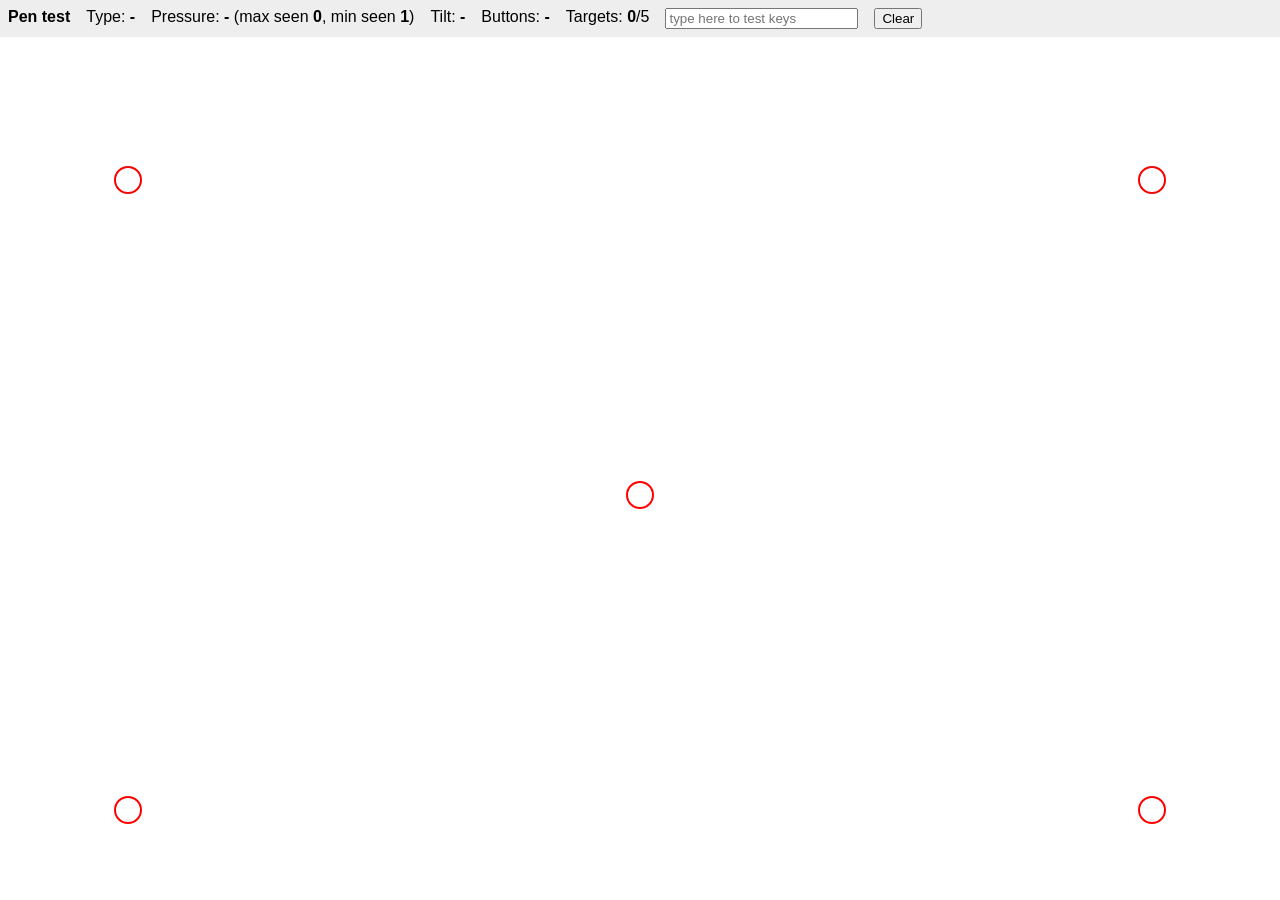
<file: tools/pen-test.html>
<!doctype html>
<html><head><meta charset="utf-8"><title>Art kit pen test</title>
<style>
body{margin:0;font:16px sans-serif;background:#fff;touch-action:none}
#bar{position:fixed;top:0;left:0;right:0;padding:8px;background:#eee;display:flex;gap:16px;flex-wrap:wrap}
canvas{display:block}
.t{position:fixed;width:24px;height:24px;border:2px solid red;border-radius:50%;transform:translate(-50%,-50%)}
.hit{border-color:green;background:#cfc}
</style></head><body>
<div id="bar">
 <b>Pen test</b>
 <span>Type: <b id="type">-</b></span>
 <span>Pressure: <b id="p">-</b> (max seen <b id="pmax">0</b>, min seen <b id="pmin">1</b>)</span>
 <span>Tilt: <b id="tilt">-</b></span>
 <span>Buttons: <b id="btn">-</b></span>
 <span>Targets: <b id="hits">0</b>/5</span>
 <input placeholder="type here to test keys" size="22">
 <button onclick="ctx.clearRect(0,0,c.width,c.height)">Clear</button>
</div>
<canvas id="c"></canvas>
<script>
const c=document.getElementById('c'),ctx=c.getContext('2d');
function size(){c.width=innerWidth;c.height=innerHeight}size();onresize=size;
const $=id=>document.getElementById(id);let last=null,pmax=0,pmin=1,hits=0;
const pos=[[.1,.2],[.9,.2],[.5,.55],[.1,.9],[.9,.9]];
pos.forEach(([x,y])=>{const d=document.createElement('div');d.className='t';d.style.left=x*100+'vw';d.style.top=y*100+'vh';document.body.appendChild(d)});
function show(e){
 $('type').textContent=e.pointerType;$('p').textContent=e.pressure.toFixed(2);
 $('tilt').textContent=e.tiltX+', '+e.tiltY;
 $('btn').textContent=(e.buttons&32?'eraser ':'')+(e.buttons&2?'side button ':'')+(e.buttons&1?'tip':'');
 if(e.pointerType==='pen'&&e.buttons){pmax=Math.max(pmax,e.pressure);pmin=Math.min(pmin,e.pressure);$('pmax').textContent=pmax.toFixed(2);$('pmin').textContent=pmin.toFixed(2)}
}
c.onpointerdown=e=>{last=e;show(e);
 document.querySelectorAll('.t:not(.hit)').forEach(t=>{const r=t.getBoundingClientRect();
  if(Math.hypot(e.clientX-r.x-12,e.clientY-r.y-12)<16){t.classList.add('hit');$('hits').textContent=++hits}})};
c.onpointermove=e=>{show(e);if(!e.buttons||!last)return;
 ctx.strokeStyle=e.buttons&32?'#f88':'#000';ctx.lineCap='round';ctx.lineWidth=1+e.pressure*20;
 ctx.beginPath();ctx.moveTo(last.clientX,last.clientY);ctx.lineTo(e.clientX,e.clientY);ctx.stroke();last=e};
c.onpointerup=()=>last=null;c.oncontextmenu=e=>e.preventDefault();
</script></body></html>
</file>
